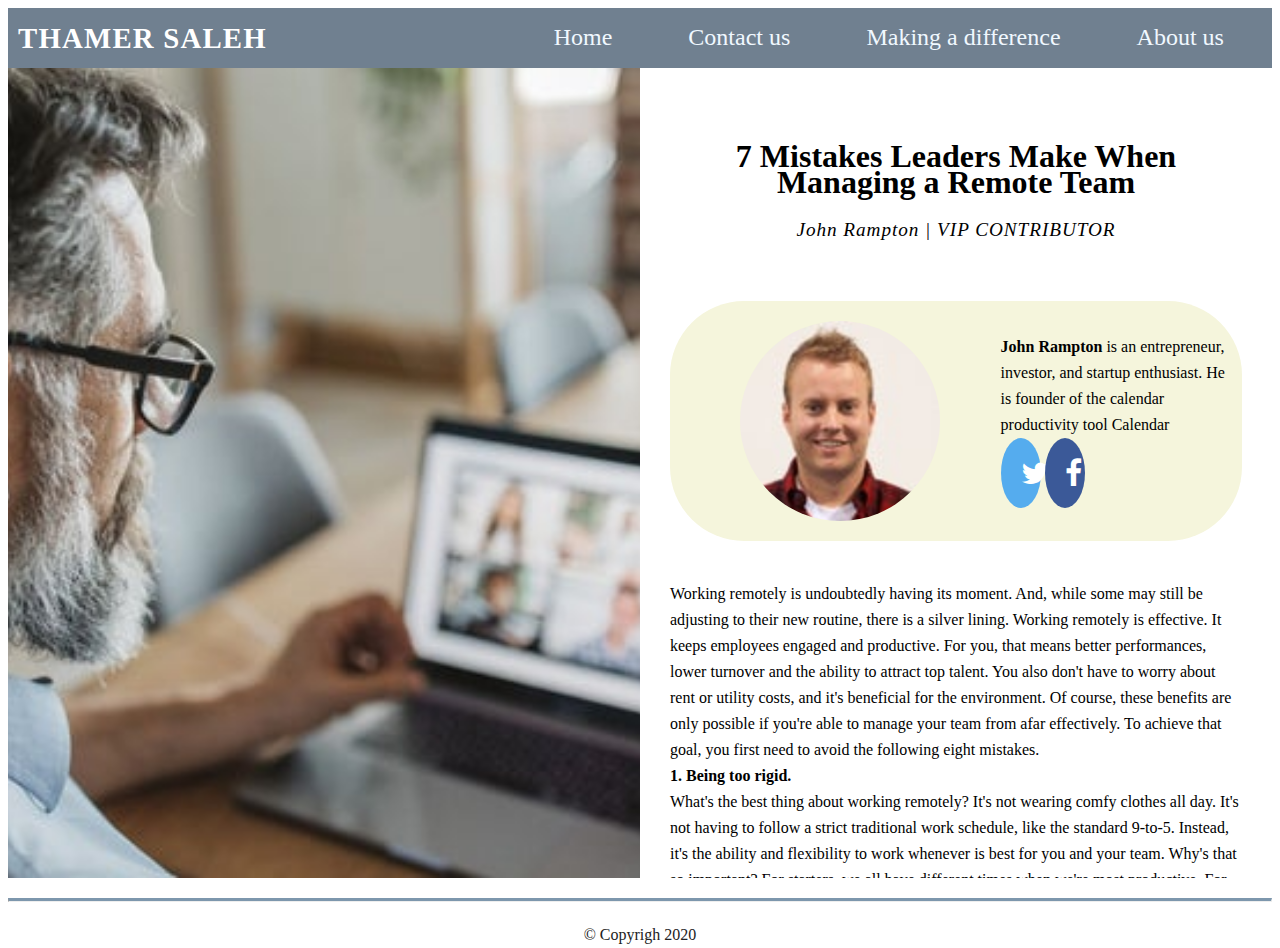
<file: Post.html>
<!DOCTYPE html>
<html lang="en">
  <head>
    <meta charset="UTF-8" />
    <meta name="viewport" content="width=device-width, initial-scale=1.0" />
    <link rel="stylesheet" href="CSS/post.css" />
    <link
      rel="stylesheet"
      href="https://cdnjs.cloudflare.com/ajax/libs/font-awesome/4.7.0/css/font-awesome.min.css"
      href="https://fonts.googleapis.com/css2?family=Open+Sans+Condensed:wght@300&display=swap"
      rel="stylesheet"
    />
    <title>Document</title>
  </head>
  <body>
    <div id="grid-container">
      <nav>
        <div class="nav-title">
          <div class="title">THAMER SALEH</div>
        </div>
        <ul class="nav-menu">
          <li class="nav-item">
            <a href="index.html" class="nav-link">Home</a>
          </li>
          <li class="nav-item">
            <a href="index.html" class="nav-link">Contact us</a>
          </li>
          <li class="nav-item">
            <a href="index.html" class="nav-link">Making a difference</a>
          </li>
          <li class="nav-item">
            <a href="index.html" class="nav-link">About us</a>
          </li>
        </ul>
      </nav>
      <header></header>
      <article class="post">
        <div class="header-title">
          <h1>7 Mistakes Leaders Make When Managing a Remote Team</h1>
          <p class="post-info"><em>John Rampton | VIP CONTRIBUTOR</em></p>
        </div>
        <div class="auther">
          <div class="form-auther">
            <img src="./img/auther.jpeg" alt="name" class="auther-img" />
          </div>
          <p class="auther-text">
            <strong> John Rampton </strong> is an entrepreneur, investor, and
            startup enthusiast. He is founder of the calendar productivity tool
            Calendar <br />
            <a
              href="https://twitter.com/johnrampton"
              class="social-media fa fa-twitter"
            ></a>
            <a
              href="https://facebook.com/johnrampton"
              class="social-media fa fa-facebook"
            ></a>
          </p>
        </div>
        <div class="artical">
          <p>
            Working remotely is undoubtedly having its moment. And, while some
            may still be adjusting to their new routine, there is a silver
            lining. Working remotely is effective. It keeps employees engaged
            and productive. For you, that means better performances, lower
            turnover and the ability to attract top talent. You also don't have
            to worry about rent or utility costs, and it's beneficial for the
            environment. Of course, these benefits are only possible if you're
            able to manage your team from afar effectively. To achieve that
            goal, you first need to avoid the following eight mistakes. <br />
            <strong>1. Being too rigid.</strong> <br />
            What's the best thing about working remotely? It's not wearing comfy
            clothes all day. It's not having to follow a strict traditional work
            schedule, like the standard 9-to-5. Instead, it's the ability and
            flexibility to work whenever is best for you and your team. Why's
            that so important? For starters, we all have different times when
            we're most productive. For example, some of your team members may be
            the most productive first thing in the morning, while others are
            later in the day. What's more, remote work allows employees to have
            more balance in their lives. If the COVID-19 pandemic has proven
            anything, it's that there will be times when it's essential to work
            remotely. Right now is one of those times, since some of your people
            may have to homeschool their children. Also, according to a 2020
            Deloitte study, "nearly all respondents say they would benefit from
            work flexibility (94 percent).<q>The top advantages are</q> being
            less stress/improved mental health (43 percent) and better
            integration of work and personal life (38 percent)." As a
            consequence, you'll have a happier, healthier and more productive
            team. <br />
            <strong>2. Failure to communicate.</strong> <br />
            If there's a drawback with working remotely, it's that communication
            can be a problem. Instead of leaving your team to their own devices,
            make sure that you schedule regular check-ins with them. You may
            have to put in a little more effort here, as opposed to just
            stopping by their workspaces or holding problem-solving sessions,
            but it's not impossible. Thanks to email, Slack or virtual meeting
            tools like Zoom, you can achieve this. In short, make sure that you
            are frequently in touch with your team. Just make sure that you do
            so through both group gatherings and personal one-on-ones. <br />
            <strong>3. Being disrespectful of everyone else's time. </strong>
            <br />
            Let's say that you live on the east coast and want to plan a meeting
            at 9 a.m. At first, that might not seem like an unreasonable demand.
            But, if you have team members who reside on the west coast, you're
            now asking them to have a meeting at 6:00 a.m. Even if all the
            attendees are in the same time zone, you may also schedule virtual
            meetings at inopportune times. Employees may be watching their
            children or focused on deep work. Remember, everyone has their own
            peak productivity hours and their personal lives that need
            attending. <br />
            <strong>4. Social disconnect.</strong> <br />
            Your remote team needs to socialize. In fact, because of recent
            events, more and more studies are examining the consequences of
            isolation. And, suffice today, it's just not good for anyone's
            health and wellbeing. Besides, encouraging your team to socialize
            with each other builds rapport and improves collaboration. <br />
          </p>
          <strong>5. Lack of feedback or learning opportunities. </strong>
          <br />
          One-on-one meetings? Check. Employee surveys? You know it. Are you
          conducting annual performance reviews? Yep. Despite all of these, data
          collected by Know Your Team, though, shows that 80 percent of the
          1,468 employees surveyed wanted even more feedback regarding their
          performance. "What it illustrates is a strong desire from your team to
          receive even more critiques, suggestions, and ideas  —  the bad along
          with the good  —  about what they can be doing better," adds Claire
          Lew. "You might think you're giving enough of it, but you could be
          giving even more." <br />
          <strong>6. Failing to address your team's struggles. </strong> <br />
          I don't want to sound hyperbolic here. But, your employees are going
          through some stuff right now. Even if we weren't amid a pandemic, they
          would still have some hurdles to jump. <br />
          <strong>7. Not using the right tools. </strong> <br />
          Let's keep this final mistake short and sweet. Your team needs
          communication, file-sharing and project-management tools at the
          minimum. Depending on their role, they may also need more specific
          tools. Regardless, you need to make sure that they have access to
          these so that they can get their work done and collaborate with each
          other.
          <figure>
            <img src="./img/coding.jpeg" alt="fdsfs" />
            <figcaption>Image credit: svetikd | Getty Images</figcaption>
          </figure>
        </div>
      </article>
      <footer>
        <hr class="horizontal" />
        © Copyrigh 2020
      </footer>
    </div>
  </body>
</html>
</file>
<file: CSS/post.css>
* {
  margin: 2;
  padding: 0;
  box-sizing: border-box;
  line-height: 26px;
}
#grid-container {
  display: grid;
  grid-template-columns: 1fr;
  grid-template-rows: 100px 300px auto auto 30px;
  grid-template-areas:
    "nav"
    "hd"
    "post"
    "post-suggestions"
    "footer";
}
nav {
  grid-area: nav;
  background-color: slategrey;
  display: flex;
  flex-flow: row wrap;
  width: 100%;
  height: 100px;
  padding: 10px;
}

.nav-title {
  display: flex;
  font-family: fantasy;
  font-size: 1.5em;
  letter-spacing: 0.05em;
  color: white;
  flex-flow: row nowrap;
  width: 100%;
  justify-content: center;
  align-items: center;
}
.title {
  font-size: 1.2em;
  text-align: center;
  margin-left: 0;
  font-weight: 700;
}
.nav-menu {
  display: flex;
  flex-flow: row wrap;
  width: 100%;
  justify-content: space-around;
  align-items: center;
}

nav ul {
  list-style-type: none;
  font-size: 1em;
  margin: 0px;
  transition: all 0.3s;
}

li {
  padding: 0 5px;
}

.nav-item {
  list-style-type: none;
  margin: 5px;
}
.nav-item > a {
  text-decoration: none;
  color: aliceblue;
  font-size: x-large;
}
@media (min-width: 600px) {
  nav {
    height: 60px;
  }

  .nav-title {
    display: flex;
    flex-flow: row wrap;
    width: 40%;
    justify-content: flex-start;
    align-items: center;
  }

  .title {
    font-size: 1.2em;
    text-align: center;
    margin-left: 0;
    font-weight: 600;
  }

  .nav-menu {
    display: flex;
    flex-flow: row wrap;
    width: 60%;
    justify-content: space-around;
    align-items: center;
  }

  nav ul {
    list-style-type: none;
    font-size: 1em;
    margin: 0px;
    transition: all 0.3s;
  }
}
header {
  grid-area: hd;
  width: 100%;
  height: auto;
  background-image: url("../img/coding.jpeg");
  background-position: center;
  background-size: cover;
  background-repeat: no-repeat;
  margin: 7;
}
.post {
  padding: 0 30px 20px 30px;
}
@media (min-width: 600px) {
  .post {
    overflow: scroll;
    padding: 0 30px 0px 30px;
  }
}
footer {
  grid-area: footer;
  height: 30px;
  color: #222;
  padding-bottom: 10px;
  text-align: center;
}
.header-title {
  text-align: center;
  padding: 54px;
}
.post-info {
  font-family: "Playfair Display", serif;
  letter-spacing: 0.05em;
  margin: 0.2em 0;
  font-size: 1.2em;
  text-align: center;
}
.auther {
  width: 100%;
  height: auto;
  padding: 10px;
  display: flex;

  align-items: center;
  justify-content: space-between;

  background-color: beige;
  border-radius: 74px;
}
.author p {
  margin: 0;
}
.auther-text {
  width: 100%;
}
.form-auther {
  display: flex;
  justify-content: center;
  width: 80%;
  border-radius: 50%;
  padding: 10px 20px;
}

.auther-img {
  border-radius: 50%;
  width: 100%;
  height: auto;
  min-width: 100px;
  max-width: 200px;
  object-fit: cover;
}
@media (min-width: 1000px) {
  .auther-info {
    display: flex;
    flex-flow: row wrap;
    align-items: center;
    justify-content: center;
  }

  .form-auther {
    width: 40%;
    display: flex;
    justify-content: center;
    width: 80%;
    border-radius: 50%;
    padding: 10px 20px;
  }

  .auther-text {
    width: 60%;
  }
}
.artical img {
  width: 100%;
  height: auto;
  object-fit: contain;
}
hr {
  border-top: 3px solid #7d97ad;
  margin: 20px 0;
}
@media (min-width: 600px) {
  #grid-container {
    height: 100vh;
    display: grid;
    grid-template-columns: 1fr 1fr;
    grid-template-rows: 60px auto 30px;
    grid-template-areas:
      "nav nav"
      "hd post"
      "footer footer";
  }
}

.auther-info {
  width: 100%;
  height: auto;
  background-color: #86a578;
  padding: 10px;
  display: flex;
  flex-flow: column wrap;
  align-items: center;
  justify-content: space-between;
}

.artical {
  padding-top: 24px;
}
.fa-twitter {
  background: #55acee;
  color: white;
}
.fa-facebook {
  background: #3b5998;
  color: white;
}
.social-media {
  /* font-size: 67px !important ; */
  padding: 20px !important;
  font-size: 30px !important;
  width: 30px !important;
  text-align: center !important;
  text-decoration: none !important;
  border-radius: 50% !important;
}
</file>
